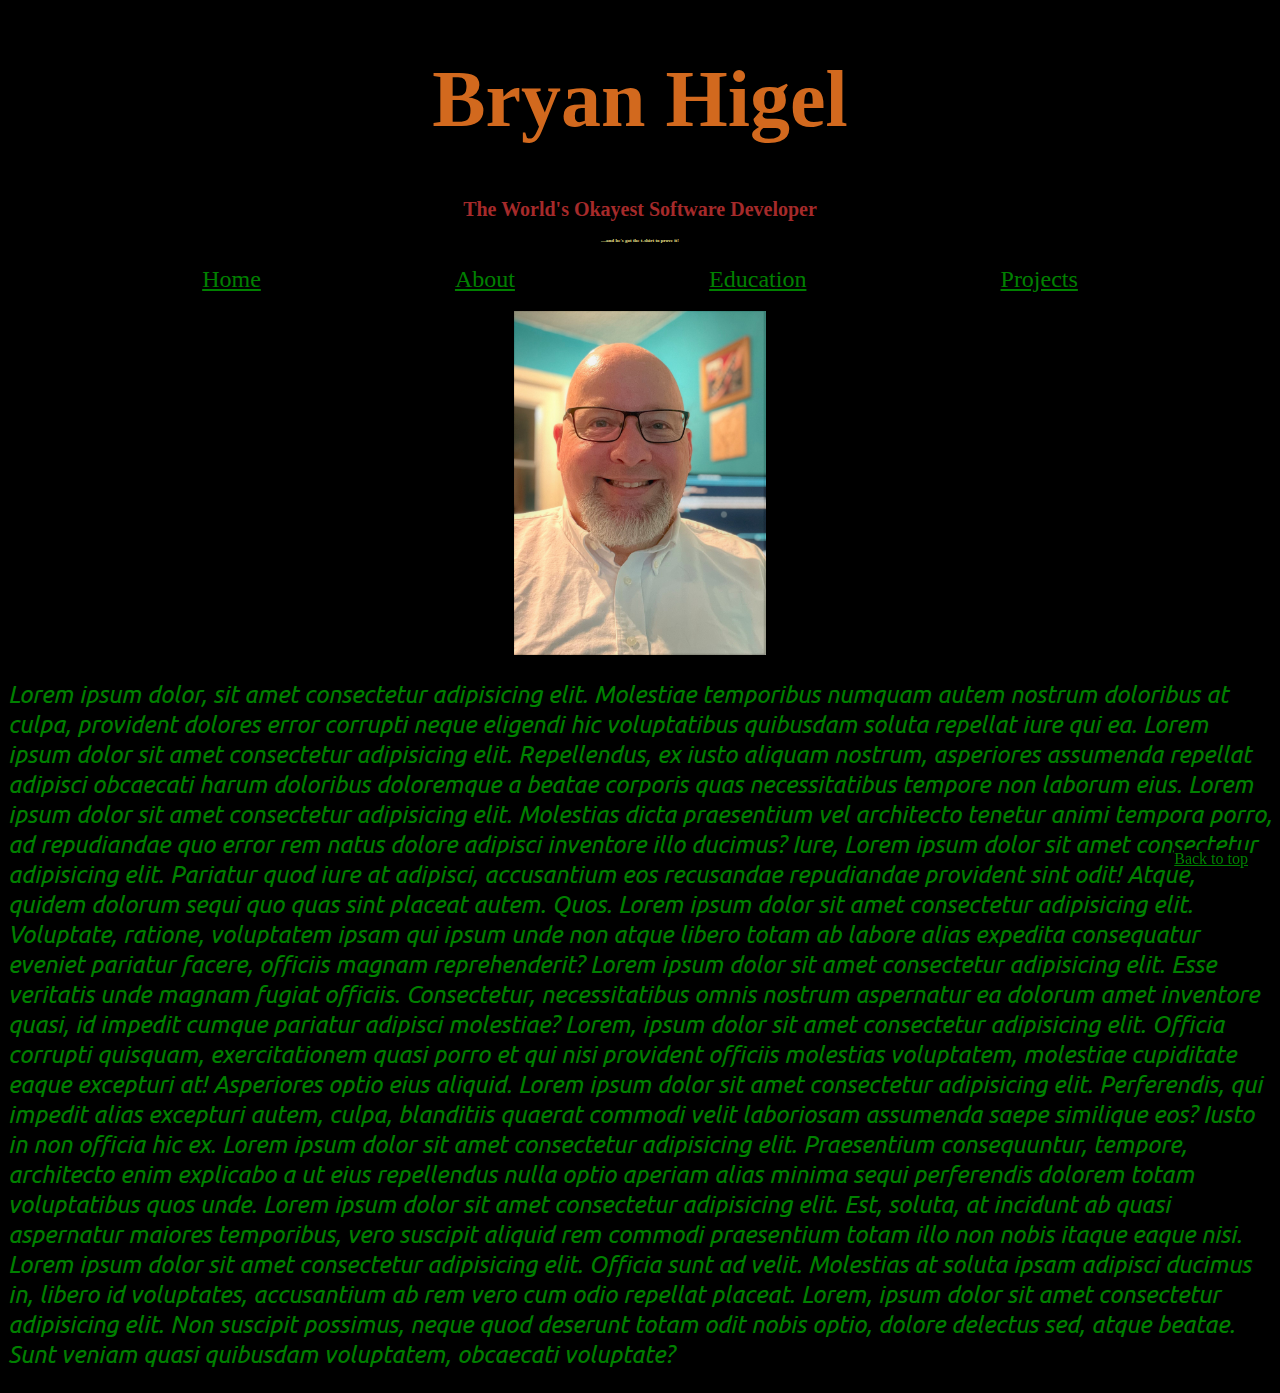
<file: bryanhigel.com/index.html>
<!DOCTYPE html>
<html lang="en">
<head>
    <meta charset="UTF-8">
    <meta http-equiv="X-UA-Compatible" content="IE=edge">
    <meta name="viewport" content="width=device-width, initial-scale=1.0">
    <title>Bryan Higel</title>
    <link rel="stylesheet" href="frontpage.css">
    <link rel="stylesheet" href="frontpage.js">
    <link rel="preconnect" href="https://fonts.googleapis.com">
<link rel="preconnect" href="https://fonts.gstatic.com" crossorigin>
<link href="https://fonts.googleapis.com/css2?family=Audiowide&family=Ubuntu:ital,wght@0,300;0,400;1,400&display=swap" rel="stylesheet">
    


</head>
<a name="top"></a>

<h1>Bryan Higel</h1>
<h2 id="subtitle">The World's Okayest Software Developer</h2>
<h3>....and he's got the t-shirt to prove it!</h3>
<br>

<header>
    <li>
        <a href="index.html">Home</a>
    </li>
    <li>
        <a href="about.html">About</a>
    </li>
    <li>
        <a href="education.html">Education</a>
    </li>
    <li>
        <a href="projects.html">Projects</a>
    </li>
</header>

<br>
<div class="container">
<img src="BryanHigelProfilePic.jpg" alt="photo of the handsome Bryan himself">
</div>  
            
  




<!-- <div class="right"> -->
    <!-- <h2 id="Education">Education</h2> -->
    <!-- <ul id="ulright"> -->
        <!-- <br> -->
        <!-- <br> -->
        <!-- <li>Cybersecurity Certificate</li> -->
        <!-- <li>HTML 5</li> -->
        <!-- <li>CSS 3</li> -->
        <!-- <li>JavaScript</li> -->
        <!-- <li>TypeScript</li> -->
        <!-- <li>React js</li> -->
        <!-- <li>Node js</li> -->
        <!-- <br> -->
        <!--  -->
    <!--</ul> -->

</div>

<body>

    <p class="lorem">
        Lorem ipsum dolor, sit amet consectetur adipisicing elit. Molestiae temporibus numquam autem nostrum doloribus at culpa, provident dolores error corrupti neque eligendi hic voluptatibus quibusdam soluta repellat iure qui ea. Lorem ipsum dolor sit amet consectetur adipisicing elit. Repellendus, ex iusto aliquam nostrum, asperiores assumenda repellat adipisci obcaecati harum doloribus doloremque a beatae corporis quas necessitatibus tempore non laborum eius. Lorem ipsum dolor sit amet consectetur adipisicing elit. Molestias dicta praesentium vel architecto tenetur animi tempora porro, ad repudiandae quo error rem natus dolore adipisci inventore illo ducimus? Iure, Lorem ipsum dolor sit amet consectetur adipisicing elit. Pariatur quod iure at adipisci, accusantium eos recusandae repudiandae provident sint odit! Atque, quidem dolorum sequi quo quas sint placeat autem. Quos. Lorem ipsum dolor sit amet consectetur adipisicing elit. Voluptate, ratione, voluptatem ipsam qui ipsum unde non atque libero totam ab labore alias expedita consequatur eveniet pariatur facere, officiis magnam reprehenderit? Lorem ipsum dolor sit amet consectetur adipisicing elit. Esse veritatis unde magnam fugiat officiis. Consectetur, necessitatibus omnis nostrum aspernatur ea dolorum amet inventore quasi, id impedit cumque pariatur adipisci molestiae? Lorem, ipsum dolor sit amet consectetur adipisicing elit. Officia corrupti quisquam, exercitationem quasi porro et qui nisi provident officiis molestias voluptatem, molestiae cupiditate eaque excepturi at! Asperiores optio eius aliquid. Lorem ipsum dolor sit amet consectetur adipisicing elit. Perferendis, qui impedit alias excepturi autem, culpa, blanditiis quaerat commodi velit laboriosam assumenda saepe similique eos? Iusto in non officia hic ex. Lorem ipsum dolor sit amet consectetur adipisicing elit. Praesentium consequuntur, tempore, architecto enim explicabo a ut eius repellendus nulla optio aperiam alias minima sequi perferendis dolorem totam voluptatibus quos unde. Lorem ipsum dolor sit amet consectetur adipisicing elit. Est, soluta, at incidunt ab quasi aspernatur maiores temporibus, vero suscipit aliquid rem commodi praesentium totam illo non nobis itaque eaque nisi. Lorem ipsum dolor sit amet consectetur adipisicing elit. Officia sunt ad velit. Molestias at soluta ipsam adipisci ducimus in, libero id voluptates, accusantium ab rem vero cum odio repellat placeat. Lorem, ipsum dolor sit amet consectetur adipisicing elit. Non suscipit possimus, neque quod deserunt totam odit nobis optio, dolore delectus sed, atque beatae. Sunt veniam quasi quibusdam voluptatem, obcaecati voluptate?

    </p>

    
</body>

<footer class="footer">
    <a href="#top">Back to top</a>
</footer>
</html>
</file>
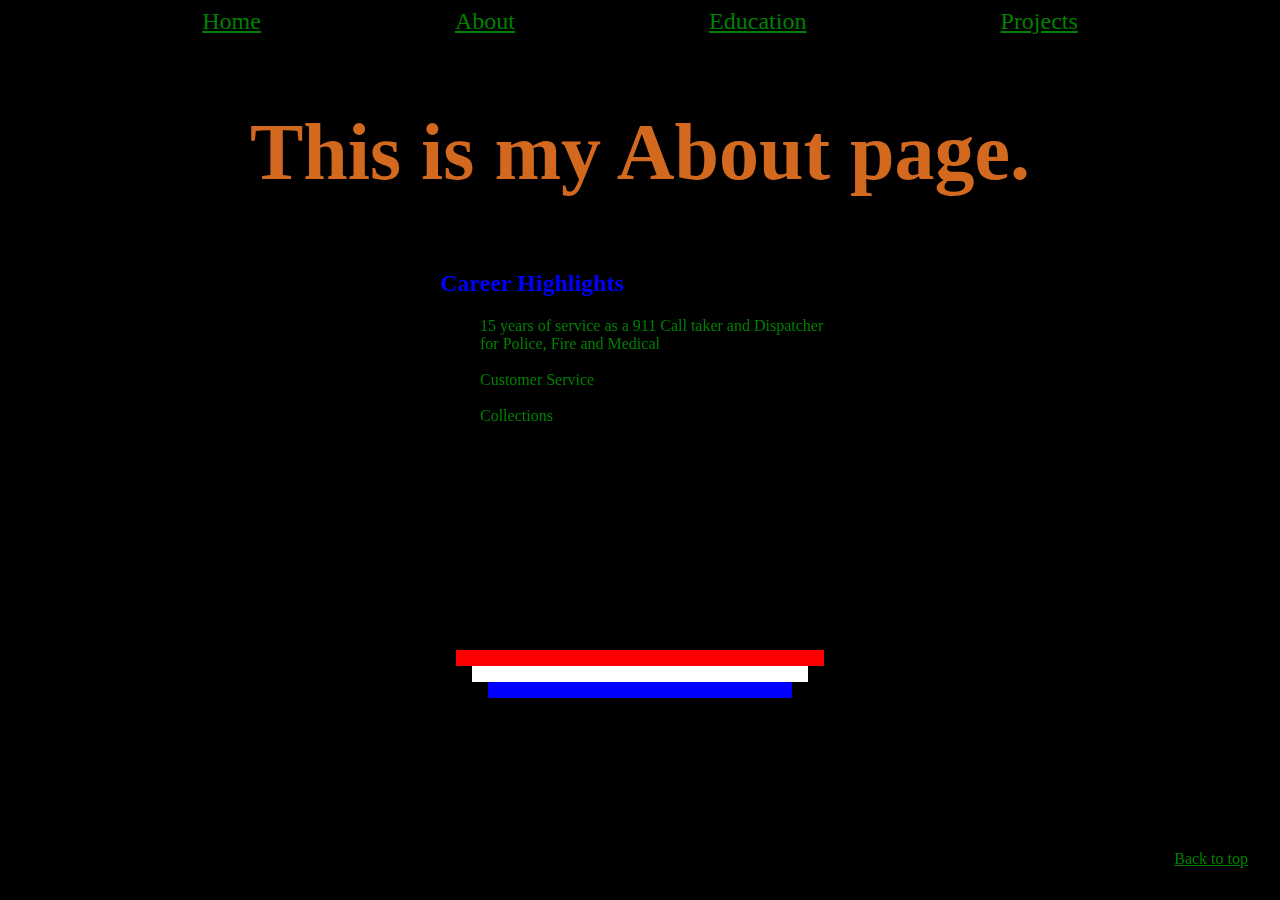
<file: bryanhigel.com/about.html>
<!DOCTYPE html>
<html lang="en">
<head>
    <meta charset="UTF-8">
    <meta http-equiv="X-UA-Compatible" content="IE=edge">
    <meta name="viewport" content="width=device-width, initial-scale=1.0">
    <link rel="stylesheet" href="frontpage.css">
    <title>About</title>

</head>
<a name="top"></a>
<header>
    <li>
        <a href="index.html">Home</a>
    </li>
    <li>
        <a href="about.html">About</a>
    </li>
    <li>
        <a href="education.html">Education</a>
    </li>
    <li>
        <a href="projects.html">Projects</a>
    </li>
</header>

<br>
<h1>This is my About page.</h1>
<body>
    
    <div class="box">
        <h2 id="career">Career Highlights</h2>
        <ul id="career">
        <li>15 years of service as a 911 Call taker and Dispatcher for Police, Fire and Medical</li>
        <br>
        <li>Customer Service</li>
        <br>
        <li>Collections</li>
        <br>
        </ul>
    </div> 

</body>
<footer class="footer">
    <a href="#top">Back to top</a>
</footer>
</html>
</file>
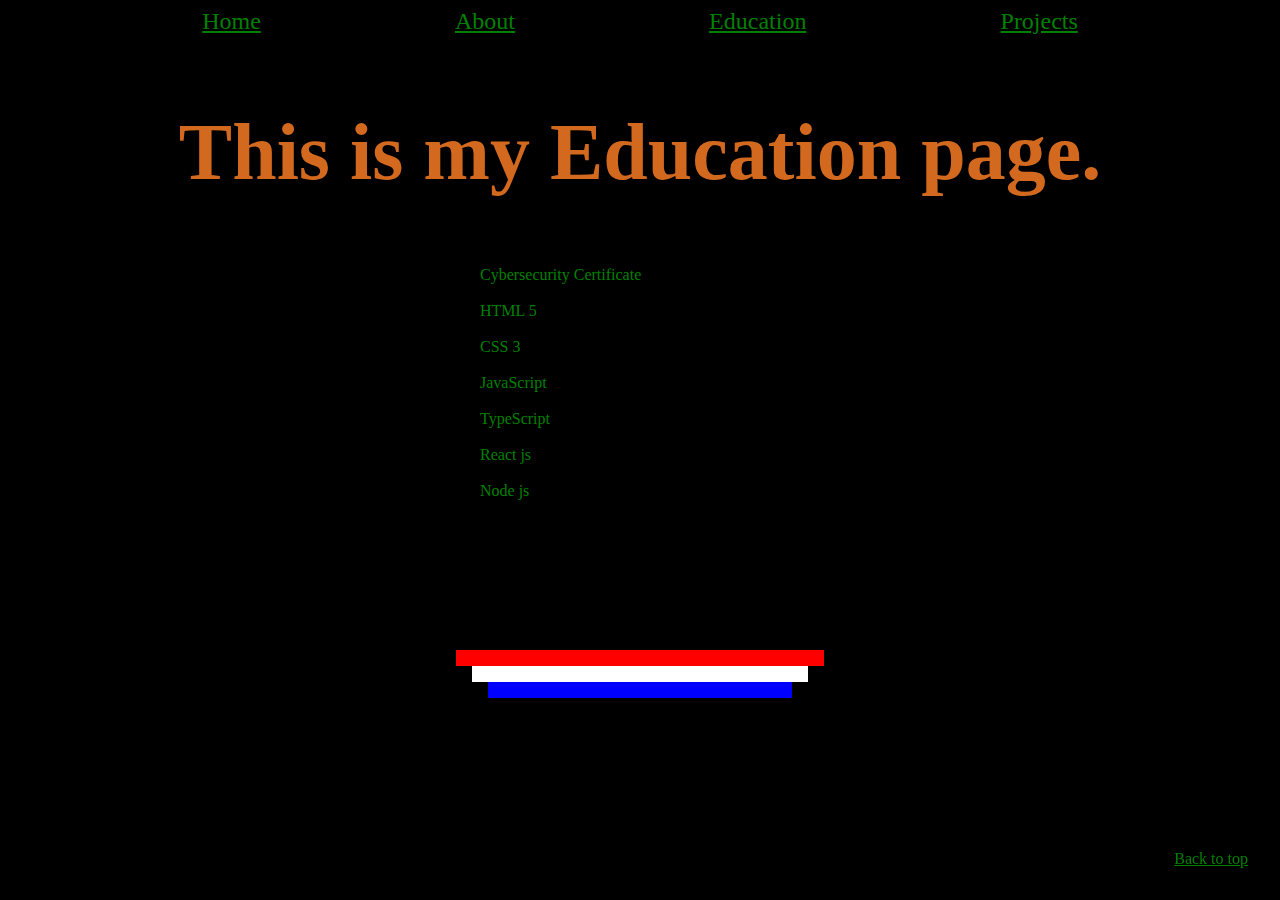
<file: bryanhigel.com/education.html>
<!DOCTYPE html>
<html lang="en">
<head>
    <meta charset="UTF-8">
    <meta http-equiv="X-UA-Compatible" content="IE=edge">
    <meta name="viewport" content="width=device-width, initial-scale=1.0">
    <link rel="stylesheet" href="frontpage.css">
    <title>Education</title>

</head>
<a name="top"></a>
<header>
    <li>
        <a href="index.html">Home</a>
    </li>
    <li>
        <a href="about.html">About</a>
    </li>
    <li>
        <a href="education.html">Education</a>
    </li>
    <li>
        <a href="projects.html">Projects</a>
    </li>
</header>

<br>
<h1>This is my Education page.</h1>
<body>
    
    <div class="box"> 
        
        <ul>
            <li>Cybersecurity Certificate</li>
            <br>
            <li>HTML 5</li>
            <br>
            <li>CSS 3</li>
            <br>
            <li>JavaScript</li>
            <br>
            <li>TypeScript</li>
            <br>
            <li>React js</li>
            <br>
            <li>Node js</li>
        </ul>
    </div>

</body>
<footer class="footer">
    <a href="#top">Back to top</a>
</footer>
</html>
</file>
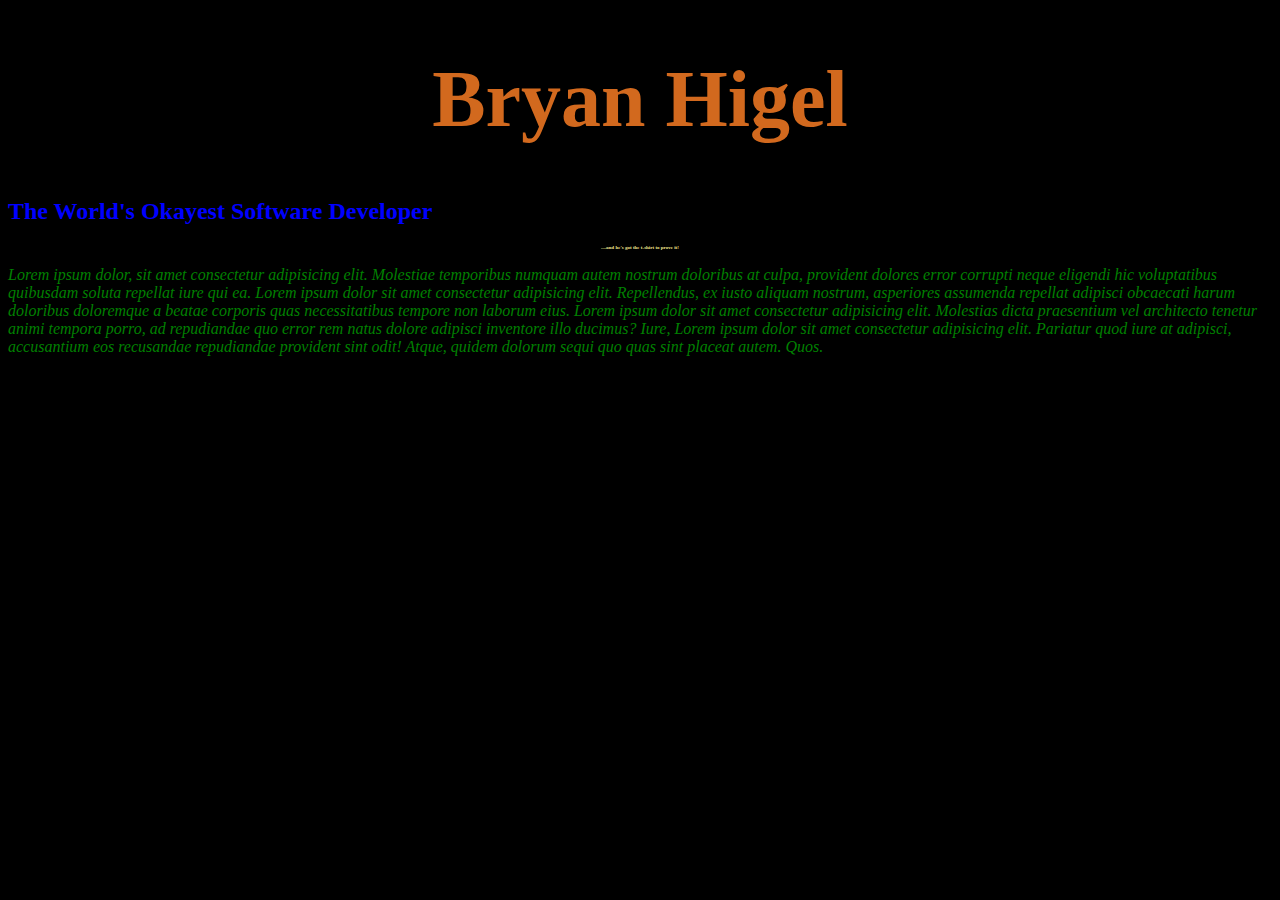
<file: bryanhigel.com/frontpage.html>
<!DOCTYPE html>
<html lang="en">
<head>
    <meta charset="UTF-8">
    <meta http-equiv="X-UA-Compatible" content="IE=edge">
    <meta name="viewport" content="width=device-width, initial-scale=1.0">
    <title>Bryan Higel</title>
    <link rel="stylesheet" href="frontpage.css">
    <link rel="stylesheet" href="frontpage.js">


</head>

<h1>Bryan Higel</h1>
<h2>The World's Okayest Software Developer</h2>
<h3>....and he's got the t-shirt to prove it!</h3>


<body>

    <p>
        Lorem ipsum dolor, sit amet consectetur adipisicing elit. Molestiae temporibus numquam autem nostrum doloribus at culpa, provident dolores error corrupti neque eligendi hic voluptatibus quibusdam soluta repellat iure qui ea. Lorem ipsum dolor sit amet consectetur adipisicing elit. Repellendus, ex iusto aliquam nostrum, asperiores assumenda repellat adipisci obcaecati harum doloribus doloremque a beatae corporis quas necessitatibus tempore non laborum eius. Lorem ipsum dolor sit amet consectetur adipisicing elit. Molestias dicta praesentium vel architecto tenetur animi tempora porro, ad repudiandae quo error rem natus dolore adipisci inventore illo ducimus? Iure, Lorem ipsum dolor sit amet consectetur adipisicing elit. Pariatur quod iure at adipisci, accusantium eos recusandae repudiandae provident sint odit! Atque, quidem dolorum sequi quo quas sint placeat autem. Quos.

    </p>

    
</body>



</html>
</file>
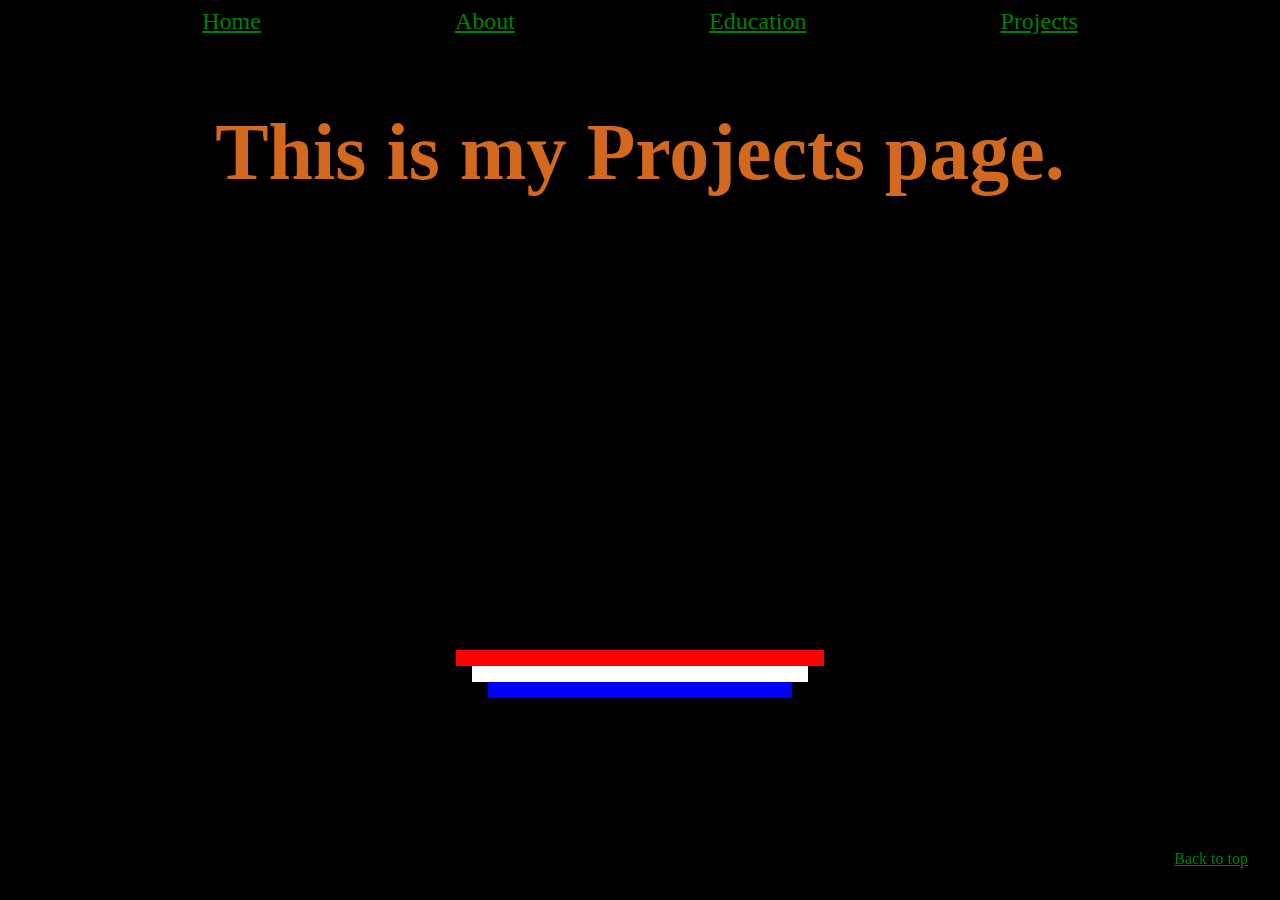
<file: bryanhigel.com/projects.html>
<!DOCTYPE html>
<html lang="en">
<head>
    <meta charset="UTF-8">
    <meta http-equiv="X-UA-Compatible" content="IE=edge">
    <meta name="viewport" content="width=device-width, initial-scale=1.0">
    <link rel="stylesheet" href="frontpage.css">
    <title>Projects</title>

</head>
<a name="top"></a>
<header>
    <li>
        <a href="index.html">Home</a>
    </li>
    <li>
        <a href="about.html">About</a>
    </li>
    <li>
        <a href="education.html">Education</a>
    </li>
    <li>
        <a href="projects.html">Projects</a>
    </li>
</header>

<br>
<h1>This is my Projects page.</h1>
<body>
    <div class="box"></div>


</body>
<footer class="footer">
    <a href="#top">Back to top</a>
</footer>
</html>
</file>
<file: bryanhigel.com/frontpage.css>
*{background-color: black;
    color: green;}

header{
  display: flex;
  list-style: none;
  justify-content: space-evenly;
  font-size: 1.5rem;

}

h1{
    font-size: 80px;
    color: chocolate;
    text-align: center;
    text-shadow: 1px 1px 1px black,
                 2px 2px 2px black;
}

#subtitle{ 
    font-size: 20px;
    color: brown;
    text-align: center;
        }


h2{
  color: blue;
}
h3{
    font-size: 5px;
    color: khaki;
    text-align: center;
}

p{
    font-style: italic;
    font-size: 1rem;
    text-justify: auto;
}

.container{ 
    justify-content: center;
    display: flex;
    vertical-align: auto; 
 }

img{
    max-width: 20%;
    max-height: 20%;
    align-content: center;
  }


.career{
    text-align: left;
    text-shadow: 1px 1px 1px black,
                 2px 2px 2px black;

    list-style: none;

}
  /* div.left{ */
    /* margin-left: auto; */
    
  /* } */
/* .education{ */
    /* text-align: right; */
    /* text-shadow: 1px 1px 1px white, */
                 /* 2px 2px 2px white; */
/* } */

/* .flex-container{ */
  /* display: flex; */
  /* justify-content: flex-end; */
  /* flex-direction: column; */
  /* flex-flow: column; */
  /* border: 5px solid white; */
  /* box-sizing: border-box; */
  /* align-self: flex-end; */
/* } */

/* #ulright { 
    display: flex;
    justify-content: flex-end;
    border: 5px solid black;
    padding-right: 10px;
    width: 300px;
    height: 150px;
    box-sizing: border-box;
    border-radius: 10px;
    /* flex-wrap: wrap; 
    flex-direction: column;
    /* text-align: right; 
    align-self: flex-end;
    /* width: auto; 
    list-style: none;
    flex-flow: column;
    align-items: center; 
}
  /* div.right{ */
    /* text-align: right; */
    /* border: 5px solid black; */
    /* padding-left: 10px; */
    /* width: 200px; */
    /* height: 100px; */
    /* box-sizing: border-box; */
    /* border-radius: 10px; */
    /* display: flex; */
    /* justify-items: center; */
    /* float: right; */
    /* padding-top: 50px; */
  /* } */

li{
  list-style: none;
}

  .box {
    background: black;
    width: 25rem;
    aspect-ratio: 1 / 1;
    position: fixed;
    inset: 0rem;
    margin: auto;
    
    

    box-shadow: 0 2rem 0 -1rem red,
                0 4rem 0 -2rem white,
                0 6rem 0 -3rem blue;
  }

.lorem {
  font-family: 'Audiowide', cursive;
  font-family: 'Ubuntu', sans-serif;
  font-size: 24px;
}

.footer {
  display: flex;
  justify-content: flex-end;
  align-content: flex-end;
  position: fixed;
  right: 2rem;
  bottom: 2rem;
}
</file>
